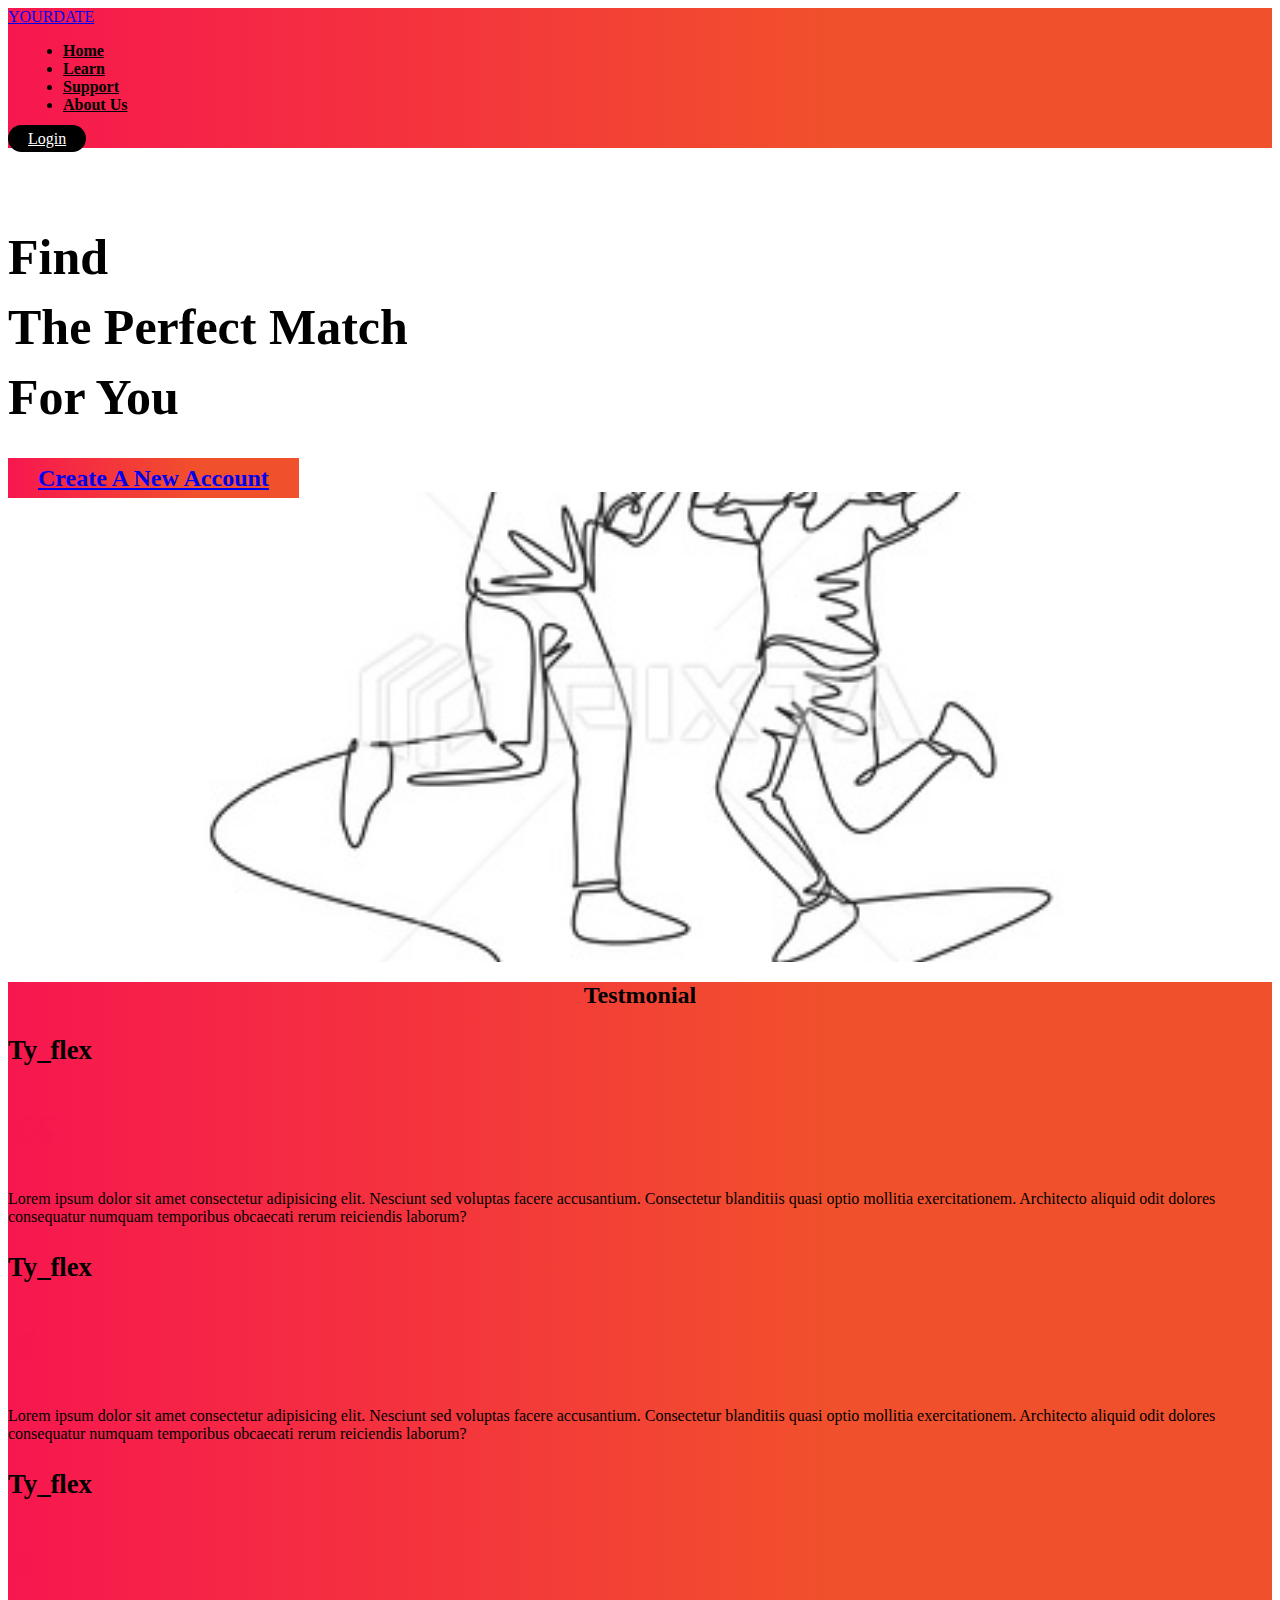
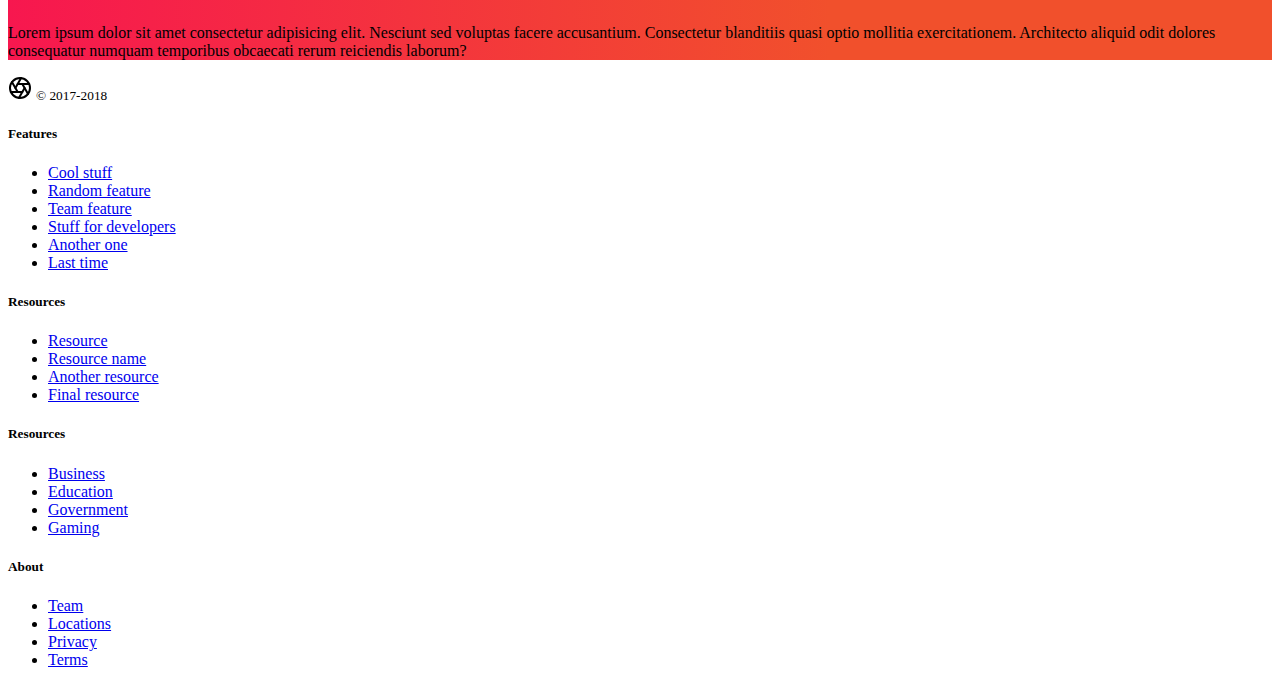
<file: index.html>
<!doctype html>
<html lang="en">

<head>
    <meta charset="utf-8">
    <meta name="viewport" content="width=device-width, initial-scale=1">
    <title>URDATINGAPP</title>
    <link href="https://cdn.jsdelivr.net/npm/bootstrap@5.2.0-beta1/dist/css/bootstrap.min.css" rel="stylesheet"
        integrity="sha384-0evHe/X+R7YkIZDRvuzKMRqM+OrBnVFBL6DOitfPri4tjfHxaWutUpFmBp4vmVor" crossorigin="anonymous">
    <link rel="stylesheet" href="./styles/index.css">
</head>

<body>
    <header>
        <nav class="navbar navbar-expand-lg nav-background">
            <div class="container">
                <a class="navbar-brand" href="#">YOURDATE</a>
                <div class="" id="navbarSupportedContent">
                    <ul class="navbar-nav me-auto mb-2 mb-lg-0">
                        <li class="nav-item">
                            <a class="nav-link" aria-current="page" href="#">Home</a>
                        </li>
                        <li class="nav-item">
                            <a class="nav-link" href="./login.html">Learn</a>
                        </li>
                        <li class="nav-item">
                            <a class="nav-link" href="#">Support</a>
                        </li>
                        <li class="nav-item">
                            <a class="nav-link" href="#">About Us</a>
                        </li>



                    </ul>
                </div>
                <form class="d-flex" role="search">
                    <!-- <span class="btn signup-btn">SignUp</span> -->
                    <a  href="./login.html"class="btn login-btn" onclick="goLogin(e)">Login</a>
                </a>
                </form>
            </div>
        </nav>
    </header>
    <section class="landing-page container mt-5">
        <div class="row">
        <div class="col-5 welcome-text">
            <h1 class="mt-5">
                Find <br> The Perfect Match<br> For You
            </h1>
            
            <a  href="./login.html#"class="btn signup-btn" > Create A New Account</a>
        </div>
        <div class="col-7 bg-white">
            <div class="bg-image"></div>
        </div>
    </div>
    </section>
    <section class="testmonials">
        <div class="container mt-5"> 
            <h2 style=" text-align: center;"> Testmonial</h2>
        <div class="row  mb-3 mt-5 text-left">
            <div class="col">
                <div class="card mb-4 rounded-3 shadow-sm">
                  <div class="card-body">
                    <div class="row">
                    <h1 class="col-8"><small class="text-muted fw-light">Ty_flex</small></h1>
                    <h1 class="col-4 text-right quote"></h1>
                </div>
                    <p>
                        Lorem ipsum dolor sit amet consectetur adipisicing elit. Nesciunt sed voluptas facere accusantium. Consectetur blanditiis quasi optio mollitia exercitationem. Architecto aliquid odit dolores consequatur numquam temporibus obcaecati rerum reiciendis laborum?
                    </p>
                  </div>
                </div>
              </div>
              <div class="col">
                <div class="card mb-4 rounded-3 shadow-sm">
                  <div class="card-body">
                    <div class="row">
                    <h1 class="col-8"><small class="text-muted fw-light">Ty_flex</small></h1>
                    <h1 class="col-4 text-right quote"></h1>
                </div>
                    <p>
                        Lorem ipsum dolor sit amet consectetur adipisicing elit. Nesciunt sed voluptas facere accusantium. Consectetur blanditiis quasi optio mollitia exercitationem. Architecto aliquid odit dolores consequatur numquam temporibus obcaecati rerum reiciendis laborum?
                    </p>
                  </div>
                </div>
              </div>
              <div class="col">
                <div class="card mb-4 rounded-3 shadow-sm">
                  <div class="card-body">
                    <div class="row">
                    <h1 class="col-8"><small class="text-muted fw-light">Ty_flex</small></h1>
                    <h1 class="col-4 text-right quote"></h1>
                </div>
                    <p>
                        Lorem ipsum dolor sit amet consectetur adipisicing elit. Nesciunt sed voluptas facere accusantium. Consectetur blanditiis quasi optio mollitia exercitationem. Architecto aliquid odit dolores consequatur numquam temporibus obcaecati rerum reiciendis laborum?
                    </p>
                  </div>
                </div>
              </div>
        </div>
    </div>
    </section>

    <section>
      
    </section>
    <footer class="container py-5">
        <div class="row">
          <div class="col-12 col-md">
            <svg xmlns="http://www.w3.org/2000/svg" width="24" height="24" viewBox="0 0 24 24" fill="none" stroke="currentColor" stroke-width="2" stroke-linecap="round" stroke-linejoin="round" class="d-block mb-2"><circle cx="12" cy="12" r="10"></circle><line x1="14.31" y1="8" x2="20.05" y2="17.94"></line><line x1="9.69" y1="8" x2="21.17" y2="8"></line><line x1="7.38" y1="12" x2="13.12" y2="2.06"></line><line x1="9.69" y1="16" x2="3.95" y2="6.06"></line><line x1="14.31" y1="16" x2="2.83" y2="16"></line><line x1="16.62" y1="12" x2="10.88" y2="21.94"></line></svg>
            <small class="d-block mb-3 text-muted">&copy; 2017-2018</small>
          </div>
          <div class="col-6 col-md">
            <h5>Features</h5>
            <ul class="list-unstyled text-small">
              <li><a class="text-muted" href="#">Cool stuff</a></li>
              <li><a class="text-muted" href="#">Random feature</a></li>
              <li><a class="text-muted" href="#">Team feature</a></li>
              <li><a class="text-muted" href="#">Stuff for developers</a></li>
              <li><a class="text-muted" href="#">Another one</a></li>
              <li><a class="text-muted" href="#">Last time</a></li>
            </ul>
          </div>
          <div class="col-6 col-md">
            <h5>Resources</h5>
            <ul class="list-unstyled text-small">
              <li><a class="text-muted" href="#">Resource</a></li>
              <li><a class="text-muted" href="#">Resource name</a></li>
              <li><a class="text-muted" href="#">Another resource</a></li>
              <li><a class="text-muted" href="#">Final resource</a></li>
            </ul>
          </div>
          <div class="col-6 col-md">
            <h5>Resources</h5>
            <ul class="list-unstyled text-small">
              <li><a class="text-muted" href="#">Business</a></li>
              <li><a class="text-muted" href="#">Education</a></li>
              <li><a class="text-muted" href="#">Government</a></li>
              <li><a class="text-muted" href="#">Gaming</a></li>
            </ul>
          </div>
          <div class="col-6 col-md">
            <h5>About</h5>
            <ul class="list-unstyled text-small">
              <li><a class="text-muted" href="#">Team</a></li>
              <li><a class="text-muted" href="#">Locations</a></li>
              <li><a class="text-muted" href="#">Privacy</a></li>
              <li><a class="text-muted" href="#">Terms</a></li>
            </ul>
          </div>
        </div>
      </footer>
    <script src="https://cdn.jsdelivr.net/npm/bootstrap@5.2.0-beta1/dist/js/bootstrap.bundle.min.js"
        integrity="sha384-pprn3073KE6tl6bjs2QrFaJGz5/SUsLqktiwsUTF55Jfv3qYSDhgCecCxMW52nD2"
        crossorigin="anonymous"></script>
</body>

</html>
</file>
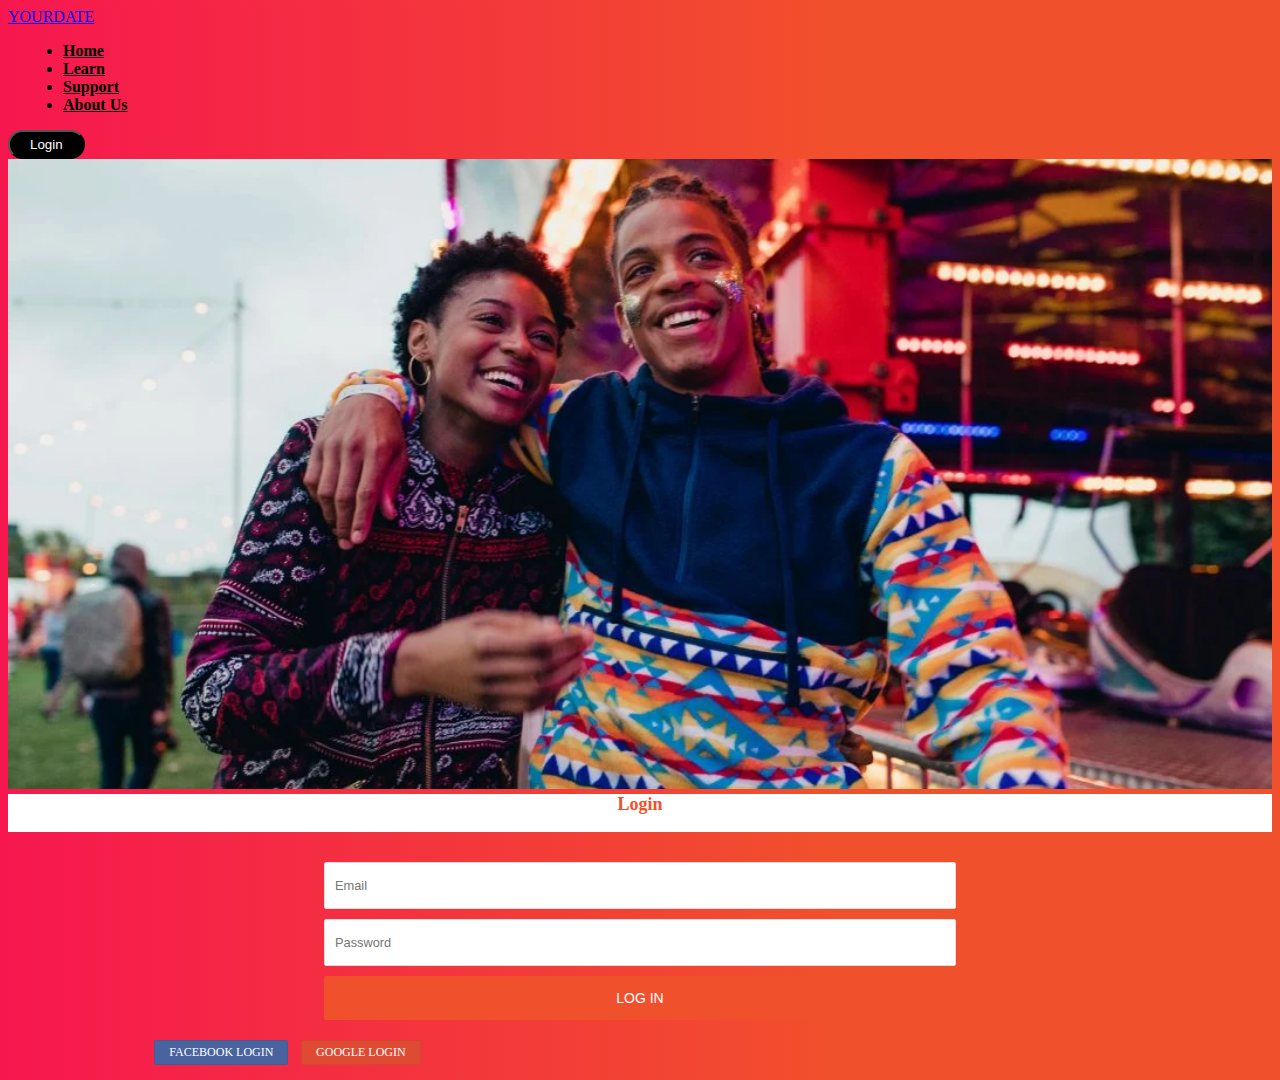
<file: login.html>
<!doctype html>
<html lang="en">

<head>
    <meta charset="utf-8">
    <meta name="viewport" content="width=device-width, initial-scale=1">
    <title>URDATINGAPP</title>
    <link href="https://cdn.jsdelivr.net/npm/bootstrap@5.2.0-beta1/dist/css/bootstrap.min.css" rel="stylesheet"
        integrity="sha384-0evHe/X+R7YkIZDRvuzKMRqM+OrBnVFBL6DOitfPri4tjfHxaWutUpFmBp4vmVor" crossorigin="anonymous">
    <link rel="stylesheet" href="./styles/index.css">
    <link rel="stylesheet" href="./styles/login.css">
    <script src="http://ajax.googleapis.com/ajax/libs/jquery/1.7.1/jquery.min.js" type="text/javascript"></script>
</head>

<body>
    <header>
        <nav class="navbar navbar-expand-lg nav-background shadow">
            <div class="container">
                <a class="navbar-brand" href="#">YOURDATE</a>
                <div class="" id="navbarSupportedContent">
                    <ul class="navbar-nav me-auto mb-2 mb-lg-0">
                        <li class="nav-item">
                            <a class="nav-link" aria-current="page" href="#">Home</a>
                        </li>
                        <li class="nav-item">
                            <a class="nav-link" href="#">Learn</a>
                        </li>
                        <li class="nav-item">
                            <a class="nav-link" href="#">Support</a>
                        </li>
                        <li class="nav-item">
                            <a class="nav-link" href="#">About Us</a>
                        </li>



                    </ul>
                </div>
                <form class="d-flex" role="search">
                    <!-- <span class="btn signup-btn">SignUp</span> -->
                    <button class="btn login-btn" type="submit">Login</button>
                </form>
            </div>
        </nav>
    </header>
   <!-- <section class="mt-5">
    <div class="login-box">
        <div class="lb-header">
          <a href="#" class="active" id="login-box-link">Login</a>
          <a href="#" id="signup-box-link">Sign Up</a>
        </div>
        <div class="social-login">
          <a href="#">
            <i class="fa fa-facebook fa-lg"></i>
            Login in with facebook
          </a>
          <a href="#">
            <i class="fa fa-google-plus fa-lg"></i>
            log in with Google
          </a>
        </div>
        <form class="email-login">
          <div class="u-form-group">
            <input type="email" placeholder="Email"/>
          </div>
          <div class="u-form-group">
            <input type="password" placeholder="Password"/>
          </div>
          <div class="u-form-group">
            <button>Log in</button>
          </div>
          <div class="u-form-group">
            <a href="#" class="forgot-password">Forgot password?</a>
          </div>
        </form>
        <form class="email-signup">
          <div class="u-form-group">
            <input type="email" placeholder="Email"/>
          </div>
          <div class="u-form-group">
            <input type="password" placeholder="Password"/>
          </div>
          <div class="u-form-group">
            <input type="password" placeholder="Confirm Password"/>
          </div>
          <div class="u-form-group">
            <button>Sign Up</button>
          </div>
        </form>
      </div>
   </section> -->
   <section class="container login">
    <div class="row mt-5">
      <div class="col-6 loginbackground">

      </div>
      <div class="col-6 bg-white">
          <div class="lb-header mt-5">
            <a href="#" class="active" id="login-box-link">Login</a>
            <!-- <a href="#" id="signup-box-link">Sign Up</a> -->
          </div>
         
          <form class="email-login">
            <div class="u-form-group">
              <input type="email" placeholder="Email"/>
            </div>
            <div class="u-form-group">
              <input type="password" placeholder="Password"/>
            </div>
            <div class="u-form-group">
              <button onclick="location.replace('/swipe.html')">Log in</button>
            </div>
            <!-- <div class="u-form-group">
              <a href="#" class="forgot-password">Forgot password?</a>
            </div> -->
          </form>
          <div class="social-login">
            <a href="#">
              <i class="fa fa-facebook fa-lg"></i>
              Facebook Login
            </a>
            <a href="#">
              <i class="fa fa-google-plus fa-lg"></i>
              Google Login
            </a>
          </div>
          <!-- <form class="email-signup">
            <div class="u-form-group">
              <input type="email" placeholder="Email"/>
            </div>
            <div class="u-form-group">
              <input type="password" placeholder="Password"/>
            </div>
            <div class="u-form-group">
              <input type="password" placeholder="Confirm Password"/>
            </div>
            <div class="u-form-group">
              <button>Sign Up</button>
            </div>
          </form> -->
        
      </div>
    </div>
   </section>
    <script src="./js/login.js"></script>
    <script src="https://cdn.jsdelivr.net/npm/bootstrap@5.2.0-beta1/dist/js/bootstrap.bundle.min.js"
        integrity="sha384-pprn3073KE6tl6bjs2QrFaJGz5/SUsLqktiwsUTF55Jfv3qYSDhgCecCxMW52nD2"
        crossorigin="anonymous"></script>
        
</body>

</html>
</file>
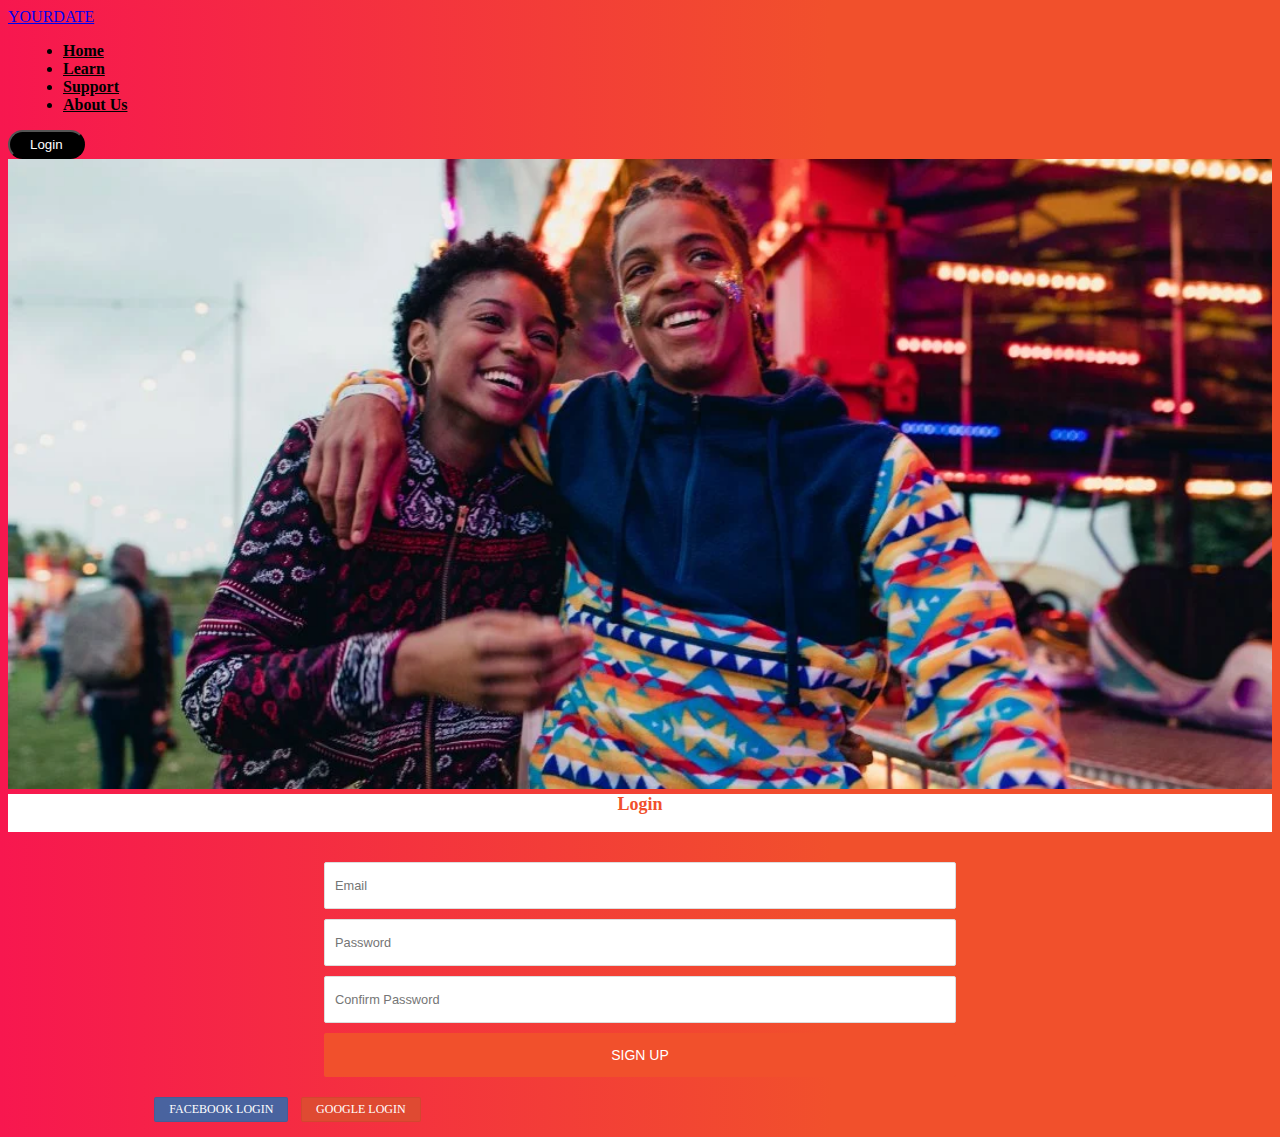
<file: signUp.html>
<!doctype html>
<html lang="en">

<head>
    <meta charset="utf-8">
    <meta name="viewport" content="width=device-width, initial-scale=1">
    <title>URDATINGAPP</title>
    <link href="https://cdn.jsdelivr.net/npm/bootstrap@5.2.0-beta1/dist/css/bootstrap.min.css" rel="stylesheet"
        integrity="sha384-0evHe/X+R7YkIZDRvuzKMRqM+OrBnVFBL6DOitfPri4tjfHxaWutUpFmBp4vmVor" crossorigin="anonymous">
    <link rel="stylesheet" href="./styles/index.css">
    <link rel="stylesheet" href="./styles/login.css">
    <script src="http://ajax.googleapis.com/ajax/libs/jquery/1.7.1/jquery.min.js" type="text/javascript"></script>
</head>

<body>
    <header>
        <nav class="navbar navbar-expand-lg nav-background shadow">
            <div class="container">
                <a class="navbar-brand" href="#">YOURDATE</a>
                <div class="" id="navbarSupportedContent">
                    <ul class="navbar-nav me-auto mb-2 mb-lg-0">
                        <li class="nav-item">
                            <a class="nav-link" aria-current="page" href="#">Home</a>
                        </li>
                        <li class="nav-item">
                            <a class="nav-link" href="#">Learn</a>
                        </li>
                        <li class="nav-item">
                            <a class="nav-link" href="#">Support</a>
                        </li>
                        <li class="nav-item">
                            <a class="nav-link" href="#">About Us</a>
                        </li>



                    </ul>
                </div>
                <form class="d-flex" role="search">
                    <!-- <span class="btn signup-btn">SignUp</span> -->
                    <button class="btn login-btn" type="submit">Login</button>
                </form>
            </div>
        </nav>
    </header>
   <!-- <section class="mt-5">
    <div class="login-box">
        <div class="lb-header">
          <a href="#" class="active" id="login-box-link">Login</a>
          <a href="#" id="signup-box-link">Sign Up</a>
        </div>
        <div class="social-login">
          <a href="#">
            <i class="fa fa-facebook fa-lg"></i>
            Login in with facebook
          </a>
          <a href="#">
            <i class="fa fa-google-plus fa-lg"></i>
            log in with Google
          </a>
        </div>
        <form class="email-login">
          <div class="u-form-group">
            <input type="email" placeholder="Email"/>
          </div>
          <div class="u-form-group">
            <input type="password" placeholder="Password"/>
          </div>
          <div class="u-form-group">
            <button>Log in</button>
          </div>
          <div class="u-form-group">
            <a href="#" class="forgot-password">Forgot password?</a>
          </div>
        </form>
        <form class="email-signup">
          <div class="u-form-group">
            <input type="email" placeholder="Email"/>
          </div>
          <div class="u-form-group">
            <input type="password" placeholder="Password"/>
          </div>
          <div class="u-form-group">
            <input type="password" placeholder="Confirm Password"/>
          </div>
          <div class="u-form-group">
            <button>Sign Up</button>
          </div>
        </form>
      </div>
   </section> -->
   <section class="container login">
    <div class="row mt-5">
      <div class="col-6 loginbackground">

      </div>
      <div class="col-6 bg-white">
          <div class="lb-header mt-5">
            <a href="#" class="active" id="login-box-link">Login</a>
            <!-- <a href="#" id="signup-box-link">Sign Up</a> -->
          </div>
         
          <form class="email-login">
            <div class="u-form-group">
              <input type="email" placeholder="Email"/>
            </div>
            <div class="u-form-group">
              <input type="password" placeholder="Password"/>
            </div>
            <div class="u-form-group">
              <input type="password" placeholder="Confirm Password"/>
            </div>
            <div class="u-form-group">
              <button>Sign Up</button>
            </div>
            <!-- <div class="u-form-group">
              <a href="#" class="forgot-password">Forgot password?</a>
            </div> -->
          </form>
          <div class="social-login">
            <a href="#">
              <i class="fa fa-facebook fa-lg"></i>
              Facebook Login
            </a>
            <a href="#">
              <i class="fa fa-google-plus fa-lg"></i>
              Google Login
            </a>
          </div>
          <!-- <form class="email-signup">
            <div class="u-form-group">
              <input type="email" placeholder="Email"/>
            </div>
            <div class="u-form-group">
              <input type="password" placeholder="Password"/>
            </div>
            <div class="u-form-group">
              <input type="password" placeholder="Confirm Password"/>
            </div>
            <div class="u-form-group">
              <button>Sign Up</button>
            </div>
          </form> -->
        
      </div>
    </div>
   </section>
    <script src="./js/login.js"></script>
    <script src="https://cdn.jsdelivr.net/npm/bootstrap@5.2.0-beta1/dist/js/bootstrap.bundle.min.js"
        integrity="sha384-pprn3073KE6tl6bjs2QrFaJGz5/SUsLqktiwsUTF55Jfv3qYSDhgCecCxMW52nD2"
        crossorigin="anonymous"></script>
        
</body>

</html>
</file>
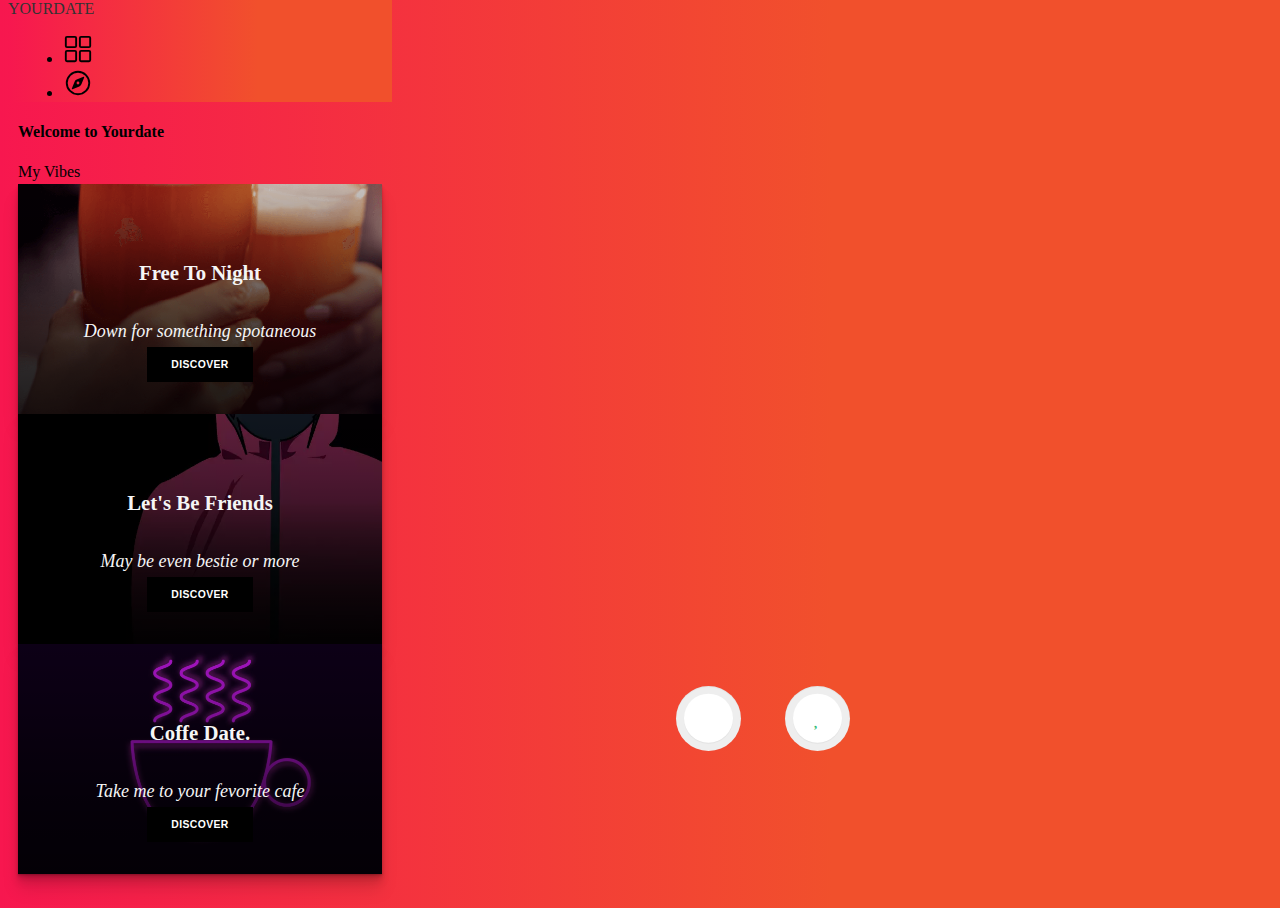
<file: swipe.html>
<!doctype html>
<html lang="en">

<head>
    <meta charset="utf-8">
    <meta name="viewport" content="width=device-width, initial-scale=1">
    <title>URDATINGAPP</title>
    <link href="https://cdn.jsdelivr.net/npm/bootstrap@5.2.0-beta1/dist/css/bootstrap.min.css" rel="stylesheet"
        integrity="sha384-0evHe/X+R7YkIZDRvuzKMRqM+OrBnVFBL6DOitfPri4tjfHxaWutUpFmBp4vmVor" crossorigin="anonymous">
    <link rel="stylesheet" href="./styles/index.css">
    <link rel="stylesheet" href="./styles/swipe.css">
    <link rel="stylesheet" href="https://code.ionicframework.com/ionicons/2.0.1/css/ionicons.min.css">
    <script src="http://ajax.googleapis.com/ajax/libs/jquery/1.7.1/jquery.min.js" type="text/javascript"></script>
</head>

<body>
    
    <section class="mt-3">
        <div class="col-4">
            <div class="side-bar bg-white">
                <header>
                    <nav class="navbar navbar-expand-lg nav-background shadow">
                        <div class="container">
                            <a class="navbar-brand" href="#">YOURDATE</a>
                            <div class="" id="navbarSupportedContent">
                                <ul class="navbar-nav me-auto mb-2 mb-lg-0">
                                    <li class="nav-item">
                                        <a class="nav-link" href="#">  <img  class="icon"  src="./images/svg/grid-outline.svg" alt="" srcset="">  </a>
                                    </li>
                                    <li class="nav-item">
                                        <a class="nav-link" href="#"> <img  class="icon" src="./images/svg/compass-outline.svg" alt=""></a>
                                    </li>
            
            
            
                                </ul>
                            </div>
                            
                        </div>
                    </nav>
                </header>
                <div class="side-content">
                <h4>Welcome to Yourdate</h4>
                <p>My Vibes</p>
                <div class="row">
                    <div class="col-6">
                    <div class="card card1">
                      <div class="content">
                        <h2 class="title">Free To Night</h2>
                        <p class="copy">Down for something spotaneous</p>
                        <button class="btn">Discover</button>
                      </div>
                    </div>
                </div>
                <div class="col-6">
                    <div class="card card2">
                      <div class="content">
                        <h2 class="title">Let's Be Friends</h2>
                        <p class="copy">May be even bestie or more</p>
                        <button class="btn">Discover</button>
                      </div>
                    </div>
                </div>
                <div class="col-12 mt-3">
                    <div class="card card3">
                      <div class="content">
                        <h2 class="title">Coffe Date.</h2>
                        <p class="copy">Take me to your fevorite cafe</p>
                        <button class="btn">Discover</button>
                      </div>
                    </div>
                </div>
                    
                </div>
            </div>
            </div>
        </div>
         <div class="col-6 mt-4">
          <div id="people"></div>
          <div id="control">
            <div class="button no">
              <a href="#" class="trigger"></a>
            </div>
            
            <div class="button yes">
              <a href="#" class="trigger"></a>
            </div>
          </nav>
        </div>
    </div>
      
      
    </section>
    <script src="./js/swipe.js"></script>
    <script src="https://cdn.jsdelivr.net/npm/bootstrap@5.2.0-beta1/dist/js/bootstrap.bundle.min.js"
        integrity="sha384-pprn3073KE6tl6bjs2QrFaJGz5/SUsLqktiwsUTF55Jfv3qYSDhgCecCxMW52nD2"
        crossorigin="anonymous"></script>
        
</body>

</html>
</file>
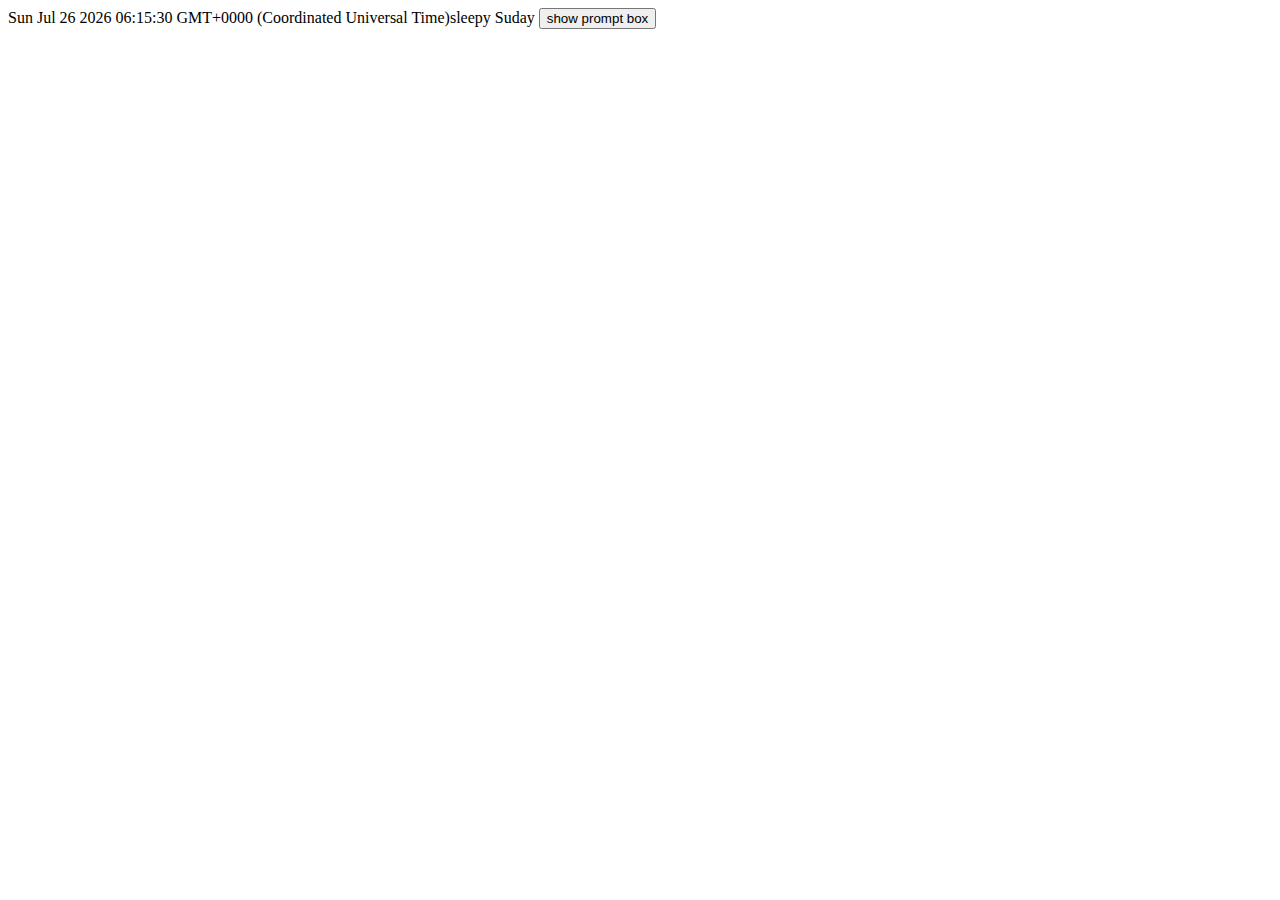
<file: testjs.html>
<!DOCTYPE html>
<html lang="en">
<head>
    <meta charset="UTF-8">
    <meta http-equiv="X-UA-Compatible" content="IE=edge">
    <meta name="viewport" content="width=device-width, initial-scale=1.0">
    <title>javaScript</title>
</head>
<body>
   <!-- <script src="./js/test.js"></script> -->
   <script>
    var d = new Date();
    document.write(d)
    theDay=d.getDay();
    switch (theDay) {
        case 5:
            document.write("finally Friday")
            
            break;
            case 6:
                DOCUMENT.write("Super Saturdat")
                break;
            case 0:
                document.write("sleepy Suday");
            break;
    
        default:
            document.write("I am looking forward to this weekend!")
            break;
    }
    function show_prompt(){
        var name =prompt("Please enter your name","harry Potter");
        if(name!=null && name !=""){
            document.write("hello"+name+"!how are ")
        }
    }

   </script>
   <input type="button" onclick="show_prompt()" value="show prompt box"/>
</body>
</html>
</file>
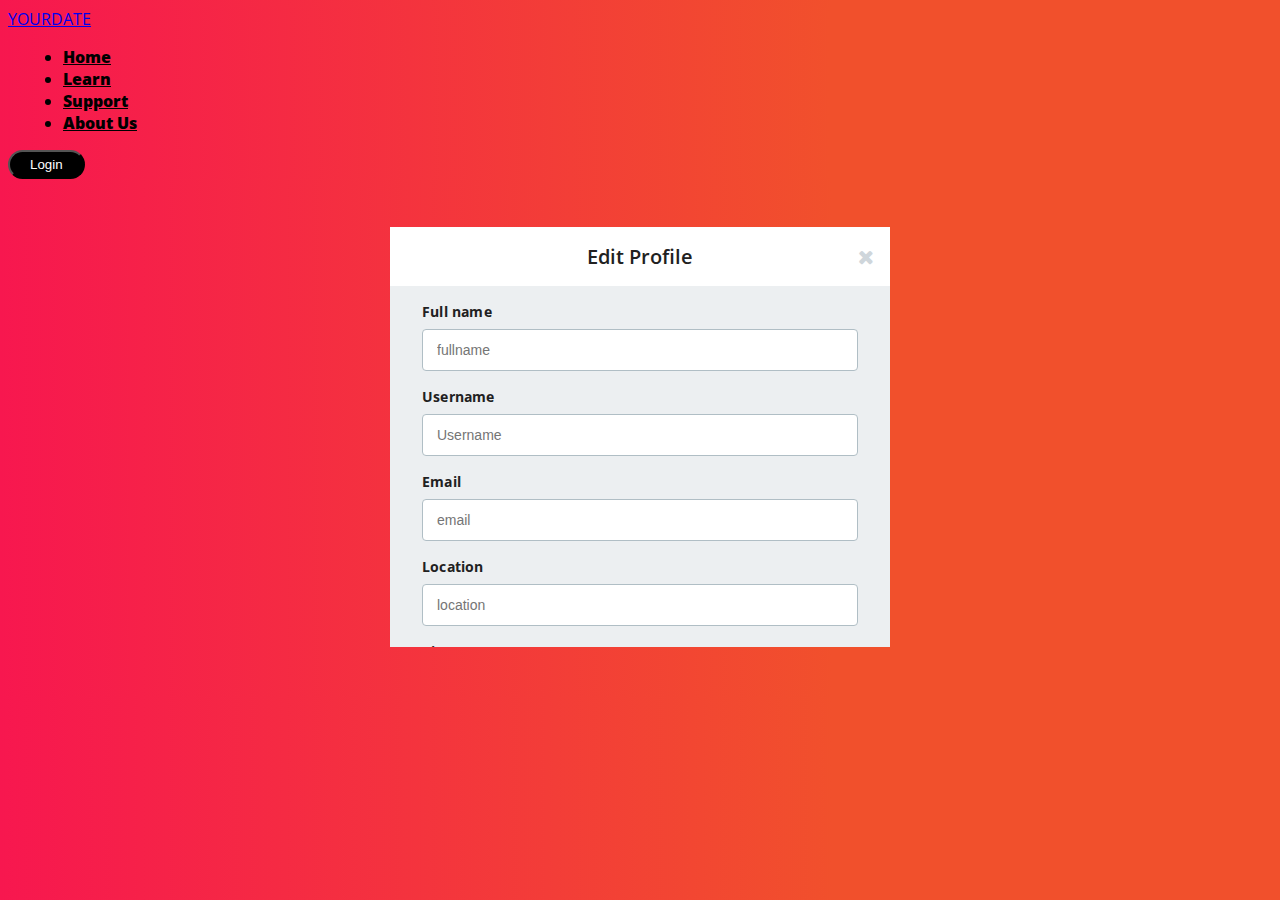
<file: updateProfile.html>
<!DOCTYPE html>
<html lang="en">
<head>
    <meta charset="UTF-8">
    <meta http-equiv="X-UA-Compatible" content="IE=edge">
    <meta name="viewport" content="width=device-width, initial-scale=1.0">
    <title>Document</title>
    <link href="https://cdn.jsdelivr.net/npm/bootstrap@5.2.0-beta1/dist/css/bootstrap.min.css" rel="stylesheet"
        integrity="sha384-0evHe/X+R7YkIZDRvuzKMRqM+OrBnVFBL6DOitfPri4tjfHxaWutUpFmBp4vmVor" crossorigin="anonymous">
    <link rel="stylesheet" href="./styles/index.css">
    <link rel="stylesheet" href="./styles/profile.css">
</head>
<body>
    <header>
        <nav class="navbar navbar-expand-lg nav-background shadow">
            <div class="container">
                <a class="navbar-brand" href="#">YOURDATE</a>
                <div class="" id="navbarSupportedContent">
                    <ul class="navbar-nav me-auto mb-2 mb-lg-0">
                        <li class="nav-item">
                            <a class="nav-link" aria-current="page" href="#">Home</a>
                        </li>
                        <li class="nav-item">
                            <a class="nav-link" href="#">Learn</a>
                        </li>
                        <li class="nav-item">
                            <a class="nav-link" href="#">Support</a>
                        </li>
                        <li class="nav-item">
                            <a class="nav-link" href="#">About Us</a>
                        </li>



                    </ul>
                </div>
                <form class="d-flex" role="search">
                    <!-- <span class="btn signup-btn">SignUp</span> -->
                    <button class="btn login-btn" type="submit">Login</button>
                </form>
            </div>
        </nav>
    </header>

    <section>
        <form action="./php/update.php" method="post">
    <div class="wrapper">
        <div class="form-header">Edit Profile<i class="fa fa-times close"></i></div>
        <div class="form-grp">
          <label>Full name</label>
          <input type="text" placeholder="fullname" name="fullname" />
        </div>
        <div class="form-grp">
            <label>Username</label>
            <input type="text" placeholder="Username" name="username"/>
          </div>
        <div class="form-grp">
            <label>Email</label>
            <input type="email" placeholder="email" name="email"/>
        </div>
        <div class="form-grp">
          <label>Location</label>
          <input type="text" placeholder="location" name="location"/>
        </div>
        <div class="form-grp">
            <label>Bio</label>
            <input type="textarea" placeholder="Bio" name="bio"/>
          </div>
        <div class="form-grp">
          <input type="submit" value="Update profile"/>
        </div>
      </div>
    </form>
    </section>
    <script src="https://cdn.jsdelivr.net/npm/bootstrap@5.2.0-beta1/dist/js/bootstrap.bundle.min.js"
        integrity="sha384-pprn3073KE6tl6bjs2QrFaJGz5/SUsLqktiwsUTF55Jfv3qYSDhgCecCxMW52nD2"
        crossorigin="anonymous"></script>
</body>
</html>
</file>
<file: styles/index.css>
.login-btn{
    background: black;
    color: #FFF;
    padding: 5px 20px !important;
    border-radius: 20px !important;
}
.signup-btn{
    background: rgb(247,23,79);
    background: linear-gradient(90deg, rgba(247,23,79,1) 0%, #f1502c 65%, #f1502c 100%);
    padding: 7px 30px !important;
    font-size: 24px;
    font-weight: bold;

}
.nav-item{
    margin: 0 15px !important;
}
.nav-link{
    color: black;
    font-weight: 800;
}
.nav-background{
    background: rgb(247,23,79);
    background: linear-gradient(90deg, rgba(247,23,79,1) 0%, #f1502c 65%, #f1502c 100%);
}
.bg-image{
    background-image: url("../images/couple.jpg");
    width: 100%;
    height: 470px;
    background-size: cover;
    background-repeat: no-repeat;
    background-position: center;
}
.welcome-text{
    padding-top: 40px;
}
.welcome-text h1{
    line-height: 70px;
    font-weight: bolder;
    font-size: 50px;
}

.quote {
    border:none;
    font-family:Georgia, "Times New Roman", Times, serif;
    margin-bottom:-30px;
    }
    
    
.quote:before { 
        content: open-quote;
        font-weight: bold;
        font-size:100px;
        color:rgb(247,23,79);
    } 

    .testmonials{
        background: linear-gradient(90deg, rgba(247,23,79,1) 0%, #f1502c 65%, #f1502c 100%);;
    }
    
    .navbar{
        z-index: 100;
    }
</file>
<file: styles/login.css>
body{
  background: linear-gradient(90deg, rgba(247,23,79,1) 0%, #f1502c 65%, #f1502c 100%);
}
.login-box{
  position:relative;
  margin: 10px auto;
  width: 500px;
  height: 380px;
  background-color: #fff;
  padding: 10px;
  border-radius: 3px;
  -webkit-box-shadow: 0px 2px 3px 0px rgba(0,0,0,0.33);
-moz-box-shadow: 0px 2px 3px 0px rgba(0,0,0,0.33);
box-shadow: 0px 2px 3px 0px rgba(0,0,0,0.33);
}
.lb-header{
  position:relative;
  color: #00415d;
  margin: 5px 5px 10px 5px;
  padding-bottom:10px;
 /* border-bottom: 1px solid #eee; */
  text-align:center;
  height:28px;
}
.lb-header a{
  margin: 0 25px;
  padding: 0 20px;
  text-decoration: none;
  color: #666;
  font-weight: bold;
  font-size: 15px;
  -webkit-transition: all 0.1s linear;
  -moz-transition: all 0.1s linear;
  transition: all 0.1s linear;
}
.lb-header .active{
  color: #f1502c;
  font-size: 18px;
}
.social-login{
  position:relative;
  float: left;
  width: 50%;
  height:auto;
  margin-left:140px;
  padding: 10px 0 15px 0;
  /* border-bottom: 1px solid #eee; */
}
.social-login a{
  position:relative;
  float: left;
  width:auto;
  text-decoration: none;
  color: #fff;
  border: 1px solid rgba(0,0,0,0.05);
  padding: 4px;
  border-radius: 2px;
  font-size: 12px;
  text-transform: uppercase;
  margin: 0 1%;
  text-align:center;
}
.social-login a i{
  position: relative;
  float: left;
  width: 20px;
  top: 2px;
}
.social-login a:first-child{
  background-color: #49639F;
}
.social-login a:last-child{
  background-color: #DF4A32;
}
.email-login,.email-signup{
  position:relative;
  float: left;
  width: 100%;
  height:auto;
  margin-top: 20px;
  text-align:center;
}
.u-form-group{
  width:100%;
  margin-bottom: 10px;
}
.u-form-group input[type="email"],
.u-form-group input[type="password"]{
  width: calc(50% - 22px);
  height:45px;
  outline: none;
  border: 1px solid #ddd;
  padding: 0 10px;
  border-radius: 2px;
  color: #333;
  font-size:0.8rem;
  -webkit-transition:all 0.1s linear;
  -moz-transition:all 0.1s linear;
  transition:all 0.1s linear;
}
.u-form-group input:focus{
  border-color: #358efb;
}
.u-form-group button{
  width:50%;
  background-color: #f1502c;
  border: none;
  outline: none;
  color: #fff;
  font-size: 14px;
  font-weight: normal;
  padding: 14px 0;
  border-radius: 2px;
  text-transform: uppercase;
}
.forgot-password{
  width:50%;
  text-align: left;
  text-decoration: underline;
  color: #888;
  font-size: 0.75rem;
}
.loginbackground{
  background: url("../images/teen.webp");
  min-height: 70vh;
  background-position: center;
  background-size: cover;
  background-repeat: no-repeat;
}
.row{
  margin-left: 0px !important;
  margin-right: 0px !important;
}
.bg-white{
  background-color: #fff;
}
.login{
  border-radius: 20px;
}
</file>
<file: styles/swipe.css>
@charset "UTF-8";
@import url(https://fonts.googleapis.com/css?family=Open+Sans:300,400,600);
@import url(http://weloveiconfonts.com/api/?family=fontawesome);
[class*=fontawesome-]:before {
  font-family: "FontAwesome", sans-serif;
}

*,
*:before,
*:after {
  box-sizing: border-box;
}
body{
  background: linear-gradient(90deg, rgba(247,23,79,1) 0%, #f1502c 65%, #f1502c 100%);
}
a {
  text-decoration: none;
  color: #333;
}

.mt-5{
  margin-top: 8rem !important;
}

#phone {
  width: 320px;
  height: 560px;
  background: #dfdfdf;
  margin: 0 auto;
  border-radius: 25px;
  position: relative;
  top: 10px;
  box-shadow: 0 1px 2px rgba(0, 0, 0, 0.2);
}
#phone:before, #phone:after {
  content: "";
  display: block;
  position: absolute;
  background: #d3d3d3;
  box-shadow: inset 0 1px 1px rgba(0, 0, 0, 0.05), 0 1px 1px rgba(255, 255, 255, 0.25);
}
#phone:after {
  left: calc(50% - 20px);
  bottom: 15px;
  width: 40px;
  height: 40px;
  border-radius: 50%;
}
#phone:before {
  left: calc(50% - 20px);
  top: 30px;
  height: 10px;
  width: 50px;
  border-radius: 10px;
}

#app {
  overflow: hidden;
  background: #fff;
  width: 280px;
  height: 420px;
  position: absolute;
  top: calc(50% - 210px);
  left: calc(50% - 140px);
}

#app .header {
  height: 50px;
  margin-bottom: 10px;
  background: #f6f6f6;
  box-shadow: 0 1px 1px rgba(0, 0, 0, 0.1);
  text-align: center;
  font: 18px "Open Sans";
  line-height: 30px;
  font-weight: 300;
  color: #ddd;
}
#app .header .top {
  height: 16px;
  position: relative;
  font-family: "Open Sans";
  font-size: 8px;
  line-height: 16px;
  color: #666;
  text-transform: uppercase;
  font-weight: 600;
}
#app .header .top .left {
  position: absolute;
  top: 0;
  left: 5px;
}
#app .header .top .center {
  text-align: center;
  font-size: 10px;
}
#app .header .top .right {
  position: absolute;
  top: 0;
  right: 5px;
}
#app .header #battery {
  border: 1px solid #999;
  border-radius: 2px;
  height: 10px;
  width: 20px;
  position: relative;
  display: inline-block;
  margin-left: 2px;
  margin-right: 2px;
  right: 0;
  top: 2px;
}
#app .header #battery:before {
  content: "";
  display: block;
  width: 75%;
  height: 100%;
  background: #4d4;
  border: 1px solid transparent;
}

#people,
.person {
  width: 350px;
  height: 430px;
}

#people {
  position: relative;
  margin: 0 600px;
}

.person {
  position: absolute;
  background-color: transparent;
  border-radius: 5px;
  overflow: hidden;
  box-shadow: 0 1px 5px rgba(0, 0, 0, 0.2);
  border: 1px solid rgba(0, 0, 0, 0.2);
  transition: all 0.1s linear;
}
.person:nth-child(1) {
  z-index: 5;
}
.person:nth-child(2) {
  z-index: 4;
  top: 7px;
  transform: scale(0.98);
}
.person:nth-child(3) {
  z-index: 3;
  top: 14px;
  transform: scale(0.96);
}
.person:nth-child(n+4) {
  z-index: 2;
  transform: scale(0.7);
}
.person:before {
  position: absolute;
  top: 0;
  left: 0;
  width: 100%;
  height: 100%;
  display: block;
  content: "";
}

.person img {
  width: 105%;
  background: white;
}

.person span {
  position: absolute;
  bottom: 0;
  left: 0;
  background: white;
  width: 100%;
  padding: 10px;
  font: 16px "Open Sans";
  line-height: 30px;
  color: #555;
}

.person span strong {
  font-weight: 600;
  color: #000;
}

@keyframes yes {
  0% {
    transform: scale(1) rotateZ(0deg);
    left: 0;
  }
  30% {
    transform: scale(1.05) rotateZ(0deg);
    left: 0;
  }
  100% {
    transform: rotateZ(45deg);
    left: 400px;
  }
}
.animateYes {
  animation-fill-mode: both;
  animation: yes 0.6s linear;
}
.animateYes:before {
  transform: rotateZ(-35deg);
  background: url(https://i.imgur.com/Zkwj970.png) no-repeat center 10px;
}

@keyframes no {
  0% {
    transform: rotateZ(360deg);
    right: 0;
  }
  30% {
    transform: scale(1.05) rotateZ(360deg);
    right: 0;
  }
  100% {
    transform: rotateZ(315deg);
    right: 400px;
  }
}
.animateNo {
  animation-fill-mode: both;
  animation: no 0.6s linear;
}
.animateNo:before {
  transform: rotateZ(35deg);
  background: url(https://i.imgur.com/XqQZ4KR.png) no-repeat center 10px;
}

#control {
  position: relative;
  margin: 15px 630px 0;
  width: 250px;
}
#control .button {
  width: 65px;
  height: 65px;
  background: #eee;
  position: absolute;
  top: 5px;
  border-radius: 50%;
  box-shadow: inset 0 1px 1px rgba(0, 0, 0, 0.05);
}
#control .button .trigger {
  background: white;
  display: block;
  border-radius: 50%;
  width: 75%;
  height: 75%;
  margin: 0 auto;
  position: relative;
  top: 50%;
  transform: translateY(-50%);
  transition: all 0.1s;
  text-align: center;
  box-shadow: 0 1px 1px rgba(0, 0, 0, 0.05);
}
#control .button .trigger:active {
  transform: translateY(-50%) scale(0.75);
  transition: all 0.05s linear;
}
#control .button .trigger:before {
  position: absolute;
  top: 50%;
  left: 50%;
  transform: translateY(-50%) translateX(-50%);
  font-family: "FontAwesome";
}
#control .no {
  left: 38px;
}
#control .no .trigger:before {
  content: "";
  font-size: 28px;
  color: #c33;
}
#control .yes {
  right: 38px;
}
#control .yes .trigger:before {
  content: "";
  font-size: 22px;
  color: #3b7;
}
#control .info {
  left: calc(50% - 23px);
  top: 17px;
  height: 46px;
  width: 46px;
}
#control .info .trigger {
  width: 65%;
  height: 65%;
}
#control .info .trigger:before {
  content: "";
  font-size: 16px;
  color: #3498db;
}

#copy {
  font: 12px "Open Sans";
  color: #ccc;
  position: fixed;
  top: 5px;
  left: 5px;
}
#copy a {
  color: #aaa;
}
.side-bar{
  position: absolute;
  /* padding-top: 60px;
  padding-left: 5px; */
  top:0;
  width: 30%;
  height: 100vh;
}
.icon{
  width: 30px;
  height: 30px;
}
.side-content{
  padding-left: 10px;
  padding-right: 10px;
}

.uimage{
  width: 100%;
  min-height: 100%;
  background-position: center;
  background-size: cover;
  background-repeat: no-repeat;
}

@import url("https://fonts.googleapis.com/css?family=Cardo:400i|Rubik:400,700&display=swap");
:root {
  --d: 700ms;
  --e: cubic-bezier(0.19, 1, 0.22, 1);
  --font-sans: "Rubik", sans-serif;
  --font-serif: "Cardo", serif;
}

* {
  box-sizing: border-box;
}

html, body {
  height: 100%;
}

body {
  display: grid;
  place-items: center;
}

.page-content {
  display: grid;
  grid-gap: 1rem;
  padding: 1rem;
  max-width: 1024px;
  margin: 0 auto;
  font-family: var(--font-sans);
}
@media (min-width: 600px) {
  .page-content {
    grid-template-columns: repeat(2, 1fr);
  }
}
@media (min-width: 800px) {
  .page-content {
    grid-template-columns: repeat(4, 1fr);
  }
}

.card {
  position: relative;
  display: flex;
  align-items: flex-end;
  overflow: hidden;
  padding: 1rem;
  width: 100%;
  text-align: left;
  color: whitesmoke;
  background-color: whitesmoke;
  box-shadow: 0 1px 1px rgba(0, 0, 0, 0.1), 0 2px 2px rgba(0, 0, 0, 0.1), 0 4px 4px rgba(0, 0, 0, 0.1), 0 8px 8px rgba(0, 0, 0, 0.1), 0 16px 16px rgba(0, 0, 0, 0.1);
}
@media (min-width: 600px) {
  .card {
    height: 230px;
  }
}
.card:before {
  content: "";
  position: absolute;
  top: 0;
  left: 0;
  width: 100%;
  height: 110%;
  background-size: cover;
  background-position: 0 0;
  transition: transform calc(var(--d) * 1.5) var(--e);
  pointer-events: none;
}
.card:before {
  content: "";
  display: block;
  position: absolute;
  top: 0;
  left: 0;
  width: 100%;
  height: 200%;
  pointer-events: none;
  background-image: linear-gradient(to bottom, rgba(0, 0, 0, 0) 0%, rgba(0, 0, 0, 0.009) 11.7%, rgba(0, 0, 0, 0.034) 22.1%, rgba(0, 0, 0, 0.072) 31.2%, rgba(0, 0, 0, 0.123) 39.4%, rgba(0, 0, 0, 0.182) 46.6%, rgba(0, 0, 0, 0.249) 53.1%, rgba(0, 0, 0, 0.32) 58.9%, rgba(0, 0, 0, 0.394) 64.3%, rgba(0, 0, 0, 0.468) 69.3%, rgba(0, 0, 0, 0.54) 74.1%, rgba(0, 0, 0, 0.607) 78.8%, rgba(0, 0, 0, 0.668) 83.6%, rgba(0, 0, 0, 0.721) 88.7%, rgba(0, 0, 0, 0.762) 94.1%, rgba(0, 0, 0, 0.79) 100%);
  transform: translateY(-50%);
  transition: transform calc(var(--d) * 2) var(--e);
}
.card2{
  background-position: center;
  background-size: cover;
  background-repeat: no-repeat;
  background-image: url(../images/passions_BingeWatchers_background_catalog_v2.webp);
}

.card1{
  background-position: center;
  background-size: cover;
  background-repeat: no-repeat;
  background-image: url(../images/passions_datenight_background_catalog_v2.webp);
}

.card3{
  background-position: center;
  background-size: cover;
  background-repeat: no-repeat;
  background-image: url(../images/optin_coffeedate_header_catalog_v5.webp);
}

.content {
  position: relative;
  display: flex;
  flex-direction: column;
  align-items: center;
  width: 100%;
  padding: 1rem;
  transition: transform var(--d) var(--e);
  z-index: 1;
}
.content > * + * {
  margin-top: 1rem;
}

.title {
  font-size: 1.3rem;
  font-weight: bold;
  line-height: 1.2;
}

.copy {
  font-family: var(--font-serif);
  font-size: 1.125rem;
  font-style: italic;
  line-height: 1.35;
}

.btn {
  cursor: pointer;
  margin-top:0rem;
  padding: 0.75rem 1.5rem;
  font-size: 0.65rem;
  font-weight: bold;
  letter-spacing: 0.025rem;
  text-transform: uppercase;
  color: white;
  background-color: black;
  border: none;
}
.btn:hover {
  background-color: #0d0d0d;
}
.btn:focus {
  outline: 1px dashed yellow;
  outline-offset: 3px;
}

@media (hover: hover) and (min-width: 600px) {
  .card:after {
    transform: translateY(0);
  }

  .content {
    transform: translateY(calc(var(--d) / 8));
  }
  .content > *:not(.title) {
    opacity: 1;
    transform: translateY(calc(var(--d) / 8));
    transition: transform var(--d) var(--e), opacity var(--d) var(--e);
  }

  .card:hover,
.card:focus-within {
    align-items: center;
  }
  .card:hover:before,
.card:focus-within:before {
    transform: translateY(-4%);
  }
  .card:hover:after,
.card:focus-within:after {
    transform: translateY(-50%);
  }
  .card:hover .content,
.card:focus-within .content {
    transform: translateY(0);
  }
  .card:hover .content > *:not(.title),
.card:focus-within .content > *:not(.title) {
    opacity: 1;
    transform: translateY(0);
    transition-delay: calc(var(--d) / 8);
  }

  .card:focus-within:before, .card:focus-within:after,
.card:focus-within .content,
.card:focus-within .content > *:not(.title) {
    transition-duration: 0s;
  }
}
p{
  margin-bottom: 0.2rem !important;
}
</file>
<file: styles/profile.css>
@import url(https://fonts.googleapis.com/css?family=Open+Sans:400,600,700,800);
@import url(https://fonts.googleapis.com/css?family=Droid+Sans:400,700);
@import "//maxcdn.bootstrapcdn.com/font-awesome/4.2.0/css/font-awesome.min.css";
*, *:before, *:after {
  box-sizing: border-box;
}

body {
  font-size: 100%;
  font-family: 'Open Sans', sans-serif;
  background: linear-gradient(90deg, rgba(247,23,79,1) 0%, #f1502c 65%, #f1502c 100%);
}

.wrapper {
  max-width: 500px;
  height: 420px;
  margin: 3rem auto;
  background: #eceff1;
  padding: 0 0 1rem;
  position: relative;
  overflow-y: scroll;
}

.form-header {
  background: #fff;
  text-align: center;
  font-size: 1.25rem;
  font-weight: 600;
  color: #212121;
  padding: 1rem;
  margin: 0 0 1rem;
  position: relative;
}
.form-header .close {
  position: absolute;
  right: 1rem;
  top: 1.25rem;
  color: #cfd6db;
  cursor: pointer;
  transition: color .2s ease;
}
.form-header .close:hover {
  color: #212121;
}

.form-grp {
  margin: 0 2rem 1rem;
}
.form-grp label {
  display: block;
  margin: 0 0 .5rem;
  font-weight: 700;
  letter-spacing: .2px;
  font-size: .875rem;
  color: #212121;
}
.form-grp label.inline {
  display: inline-block;
  width: 100px;
}
.form-grp label.inline.right {
  text-align: right;
  padding-right: .5rem;
}

input[type="text"],
input[type="email"],
input[type="password"] {
  padding: 0.75rem 0.875rem;
  border-radius: 4px;
  outline: 0;
  color: #212121;
  font-size: .875rem;
  width: 100%;
  border: 0.063rem solid #b0bec5;
}

input[type="submit"] {
  padding: 0.75rem 1.5rem;
  margin: .5rem 0 0;
  outline: 0;
  border: 0;
  background: #2196f3;
  border-radius: 4px;
  color: #FFF;
  font-weight: 700;
  font-size: .875rem;
  letter-spacing: .25px;
  transition: background .3s ease;
}
input[type="submit"]:hover {
  background: #39a1f4;
}
</file>
